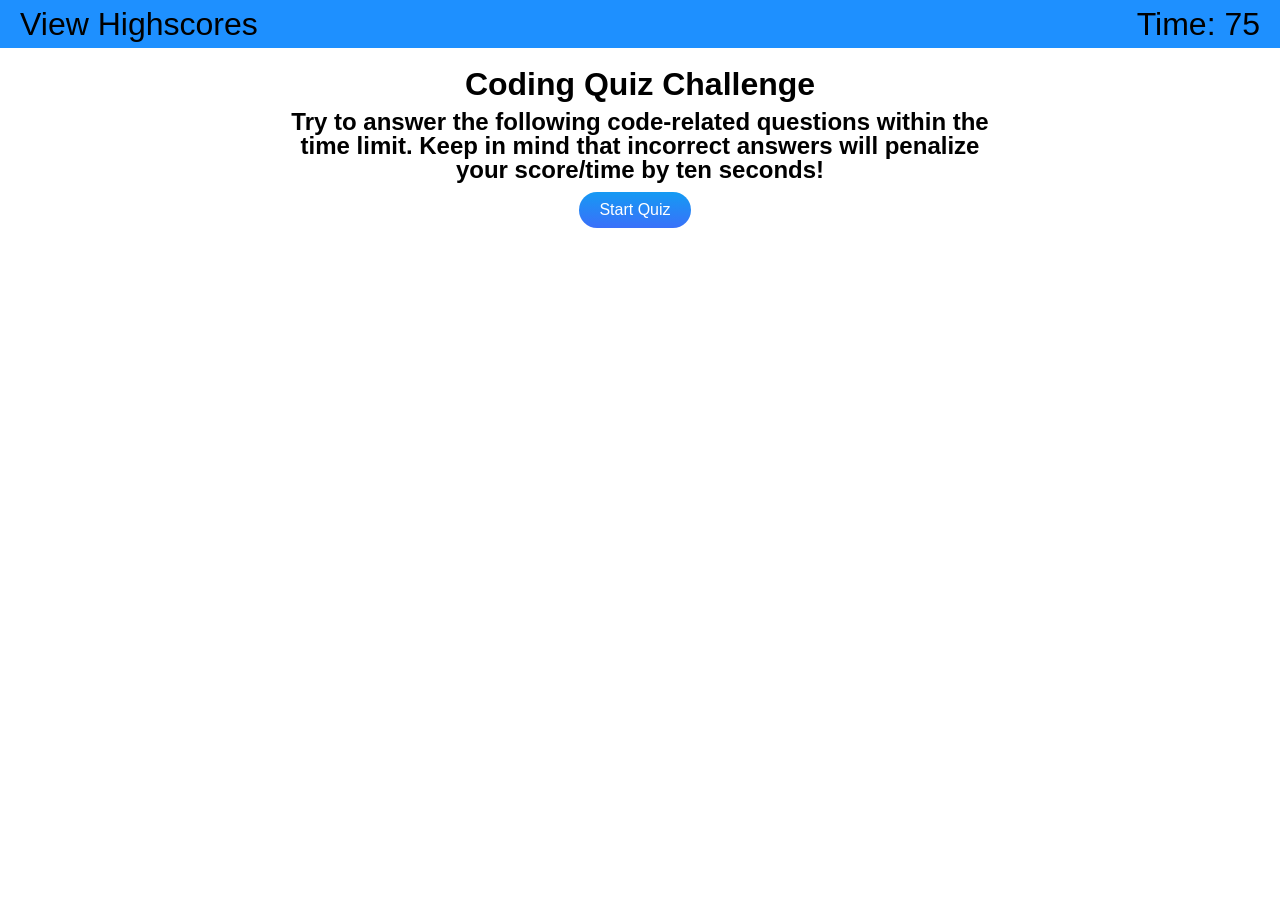
<file: index.html>
<!DOCTYPE html>

<html>
  <head>
    <meta charset="utf-8" />
    <meta http-equiv="X-UA-Compatible" content="IE=edge" />
    <title></title>
    <meta name="description" content="" />
    <meta name="viewport" content="width=device-width, initial-scale=1" />
    <link rel="stylesheet" href="assets/css/reset.css" />
    <link rel="stylesheet" href="assets/css/style.css" />
    <style type="text/css"></style>
  </head>
  <body>
    <script src="assets/js/script.js" type="text/javascript"></script>
  </body>
</html>
</file>
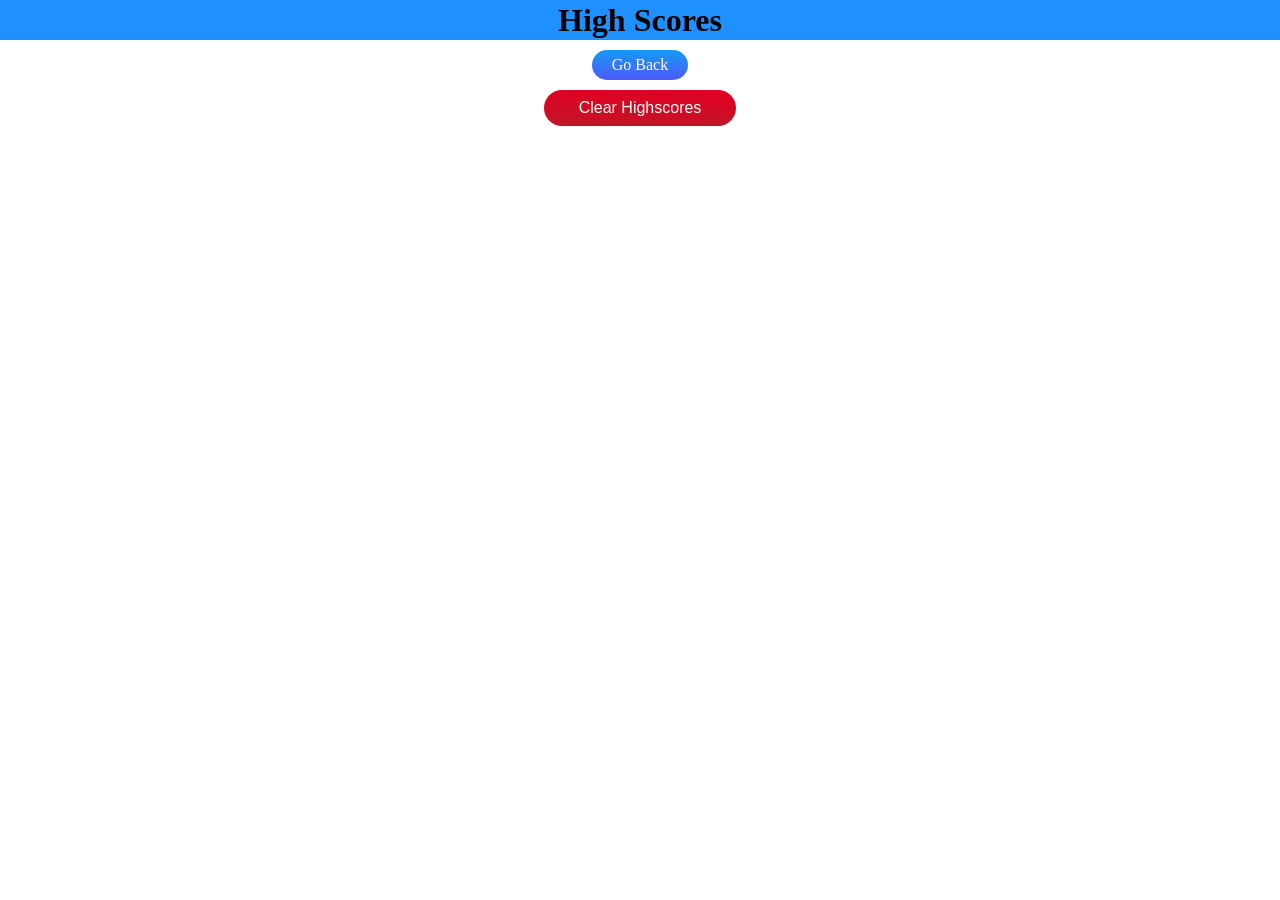
<file: assets/pages/highscores.html>
<!DOCTYPE html>

<html>
  <head>
    <meta charset="utf-8" />
    <meta http-equiv="X-UA-Compatible" content="IE=edge" />
    <title></title>
    <meta name="description" content="" />
    <meta name="viewport" content="width=device-width, initial-scale=1" />

    <link rel="stylesheet" href="../css/highscore.css" />
    <style type="text/css"></style>
  </head>
  <body>
    <h1 id="finalScore">High Scores</h1>
    <ol id="highScoreList"></ol>
    <div id="back">
      <a href="../../index.html">Go Back</a>
    </div>
    <button id="clearBtn" class="button-22">Clear Highscores</button>
    <script src="../js/highscore.js" type="text/javascript"></script>
  </body>
</html>
</file>
<file: assets/css/style.css>
header {
    background-color: dodgerblue;
    display:flex;
    justify-content: space-between;
    line-height: 3rem;
}

body {
    text-align: center;
    margin: 0 auto;
   
      
   
       
}

main {
    padding: 20px;
    margin:auto;
   text-align: center;
   width:60%
   
}

li{
    cursor: pointer;
    list-style-type: none;
    border-radius: 10px;
    background-color:#87ceeb;
    margin:10px;
    margin-bottom: 15px;
    width: 90%;
    padding: 5px;
    text-align: left;
}

hr {
    border:2px gray solid;
    margin: 10px;
    width: 70%;
}

#userScores {
    font-size: 2rem;
    cursor: pointer;
    margin-left: 20px;
}

#downTimer {
    font-size: 2rem;
     margin-right: 20px;
}

ul {
   text-align: center;  
    margin: auto;
    padding-left: 90px;
    width:60%;
   
    
}

h1 {
    font-size: 2rem;
    margin-bottom: 10px;
}

h2 {
    font-size: 1.5rem;
    margin-bottom: 10px;
}

#last {
   text-align: center;
    margin: 0 auto;
    width:20%
   

}

#userInitials {
    width: 150px;
    margin-bottom: 10px;
    box-shadow: 0px 5px 10px 0px rgba(0, 0, 0, 0.5);
    border: 2px solid dodgerblue;
    font-size: 1.2rem;
    border-radius: 10px;
    padding-left:10px;
    padding-right:10px;
}

#saveBtn {
    margin-left: 40px;
}



/* CSS */
.button-21 {
    align-items: center;
    appearance: none;
    background-color: #3EB2FD;
    background-image: linear-gradient(1deg, #4F58FD, #149BF3 99%);
    background-size: calc(100% + 20px) calc(100% + 20px);
    border-radius: 100px;
    border-width: 0;
    box-shadow: none;
    box-sizing: border-box;
    color: #FFFFFF;
    cursor: pointer;
    display: inline-flex;
    font-family: CircularStd,sans-serif;
    font-size: 1rem;
    height: auto;
    justify-content: center;
    line-height: 1.5;
    padding: 6px 20px;
    position: relative;
    text-align: center;
    text-decoration: none;
    transition: background-color .2s,background-position .2s;
    user-select: none;
    -webkit-user-select: none;
    touch-action: manipulation;
    vertical-align: top;
    white-space: nowrap;
    margin-right: 10px;
    
  }
  
  .button-21:active,
  .button-21:focus {
    outline: none;
  }
  
  .button-21:hover {
    background-position: -20px -20px;
  }
  
  .button-21:focus:not(:active) {
    box-shadow: rgba(40, 170, 255, 0.25) 0 0 0 .125em;
  }

  /* CSS */
.button-22 {
    align-items: center;
    appearance: none;
    background-color: #e60026;
    background-image: linear-gradient(1deg, #ae2029, #e30022 99%);
    background-size: calc(100% + 20px) calc(100% + 20px);
    border-radius: 100px;
    border-width: 0;
    box-shadow: none;
    box-sizing: border-box;
    color: #FFFFFF;
    cursor: pointer;
    display: inline-flex;
    font-family: CircularStd,sans-serif;
    font-size: 1rem;
    height: auto;
    justify-content: center;
    line-height: 1.5;
    padding: 6px 15px;
    position: relative;
    text-align: center;
    text-decoration: none;
    transition: background-color .2s,background-position .2s;
    user-select: none;
    -webkit-user-select: none;
    touch-action: manipulation;
    vertical-align: top;
    white-space: nowrap;
  }
  
  .button-22:active,
  .button-22:focus {
    outline: none;
  }
  
  .button-22:hover {
    background-position: -20px -20px;
  }
  
  .button-22:focus:not(:active) {
    
    box-shadow: rgb(190,0,50)  0 0 0 .125em;
  }
  
  @media screen and (max-width:926px){

    ul {
   width: 70%;
    }

  }

  @media screen and (max-width:808px){

    ul {
   width: 80%;
    }

  }

  @media screen and (max-width:708px){

    ul {
   width: 90%;
    }

  }

  @media screen and (max-width:636px){

    ul {
   width: 100%;
    }

  }

  @media screen and (max-width:587px){

    ul {
   width: 100%;
    }

    li{ 
        width: 100%;
    }



    @media screen and (max-width:546px){

        main {
            width: 70%;
        }

        ul {
       width: 100%;
        }
    
        li{ 
            width: 100%;
        }
    
    
      }
  }

  @media screen and (max-width:476px){

    main {
        width: 75%;
    }

    ul {
   width: 100%;
    }

    li{ 
        width: 100%;
    }


  }

  @media screen and (max-width:476px){

    main {
        width: 80%;
    }

    ul {
   width: 100%;
    }

    li{ 
        width: 100%;
    }


  }

  @media screen and (max-width:409px){

    main {
        width: 90%;
    }

    ul {
   width: 100%;
    }

    li{ 
        width: 100%;
    }


  }

  @media screen and (max-width:362px){

    main {
        width: 100%;
    }

    ul {
   width: 100%;
    }

    li{ 
        width: 100%;
    }


  }
</file>
<file: assets/css/highscore.css>
body {
text-align: center;
list-style-position: inside;
margin: 0 auto;
display:flex;
flex-direction: column;
justify-content: center;


}

* {
    margin: 0 auto;
    padding: 0;
    border: 0;
    outline: 0;
    font-size: 100%;
    vertical-align: baseline;
    background: transparent;
}

h1 {
    background-color: dodgerblue;
    line-height: 2.5rem;
    margin-bottom: 10px;
    font-size: 2rem;
    width:100%;
}

#highScoreList {
    width: 15%;
    /* 
    margin-left:500px;
    margin-bottom:20px; */

    }

li {
    font-size: 1.5rem;
    margin-bottom: 5px;
    text-align: left;
    
}



#back {
  background-color: #3EB2FD;
  background-image: linear-gradient(1deg, #4F58FD, #149BF3 99%); 
  padding: 6px 20px;
  border-radius: 15px;
  margin-bottom: 10px;
}

#back:hover {
  background-color: blue;
}

a:link {
  color:white;
  text-decoration: none;
  }
  
  a:visited {
    color:white;
    text-decoration: none;
  }

/* CSS */
.button-21 {
    align-items: center;
    appearance: none;
    background-color: #3EB2FD;
    background-image: linear-gradient(1deg, #4F58FD, #149BF3 99%);
    background-size: calc(100% + 20px) calc(100% + 20px);
    border-radius: 100px;
    border-width: 0;
    box-shadow: none;
    box-sizing: border-box;
    color: #FFFFFF;
    cursor: pointer;
    display: inline-flex;
    font-family: CircularStd,sans-serif;
    font-size: 1rem;
    height: auto;
    justify-content: center;
    line-height: 1.5;
    padding: 5px 5px;
    position: relative;
    text-align: center;
    text-decoration: none;
    transition: background-color .2s,background-position .2s;
    user-select: none;
    -webkit-user-select: none;
    touch-action: manipulation;
    vertical-align: top;
    white-space: nowrap;
   
    width: 8%;
    margin-bottom: 10px;
    
  }
  
  .button-21:active,
  .button-21:focus {
    outline: none;
  }
  
  .button-21:hover {
    background-position: -20px -20px;
  }
  
  .button-21:focus:not(:active) {
    box-shadow: rgba(40, 170, 255, 0.25) 0 0 0 .125em;
  }

  /* CSS */
.button-22 {
    align-items: center;
    appearance: none;
    background-color: #e60026;
    background-image: linear-gradient(1deg, #ae2029, #e30022 99%);
    background-size: calc(100% + 20px) calc(100% + 20px);
    border-radius: 100px;
    border-width: 0;
    box-shadow: none;
    box-sizing: border-box;
    color: #FFFFFF;
    cursor: pointer;
    display: inline-flex;
    font-family: CircularStd,sans-serif;
    font-size: 1rem;
    height: auto;
    justify-content: center;
    line-height: 1.5;
    padding: 6px 20px;
    position: relative;
    text-align: center;
    text-decoration: none;
    transition: background-color .2s,background-position .2s;
    user-select: none;
    -webkit-user-select: none;
    touch-action: manipulation;
    vertical-align: top;
    white-space: nowrap;
    width:15%;
  }
  
  .button-22:active,
  .button-22:focus {
    outline: none;
  }
  
  .button-22:hover {
    background-position: -20px -20px;
  }
  
  .button-22:focus:not(:active) {
    
    box-shadow: rgb(190,0,50)  0 0 0 .125em;
  }

  @media screen and (max-width:913px){

    #highScoreList {
        width: 20%;
    }

    #back {
        width: 15%;
    }

    .button-22 {
        width:20%;
    }
   
  }

  @media screen and (max-width:662px){

    #highScoreList {
        width: 25%;
    }

    #back {
        width: 20%;
    }

    .button-22 {
        width:30%;
    }
    
  }

  @media screen and (max-width:527px){
    #highScoreList {
        width: 40%;
    }

    #back {
        width: 20%;
    }

    .button-22 {
        width:30%;
    }
  }

  @media screen and (max-width:425px){
    #highScoreList {
        width: 40%;
    }

    #back {
        width: 30%;
    }

    .button-22 {
        width:40%;
    }
  }

  @media screen and (max-width:327px){
    #highScoreList {
        width: 50%;
    }

    #back {
        width: 40%;
    }

    .button-22 {
        width:50%;
    }
  }
</file>
